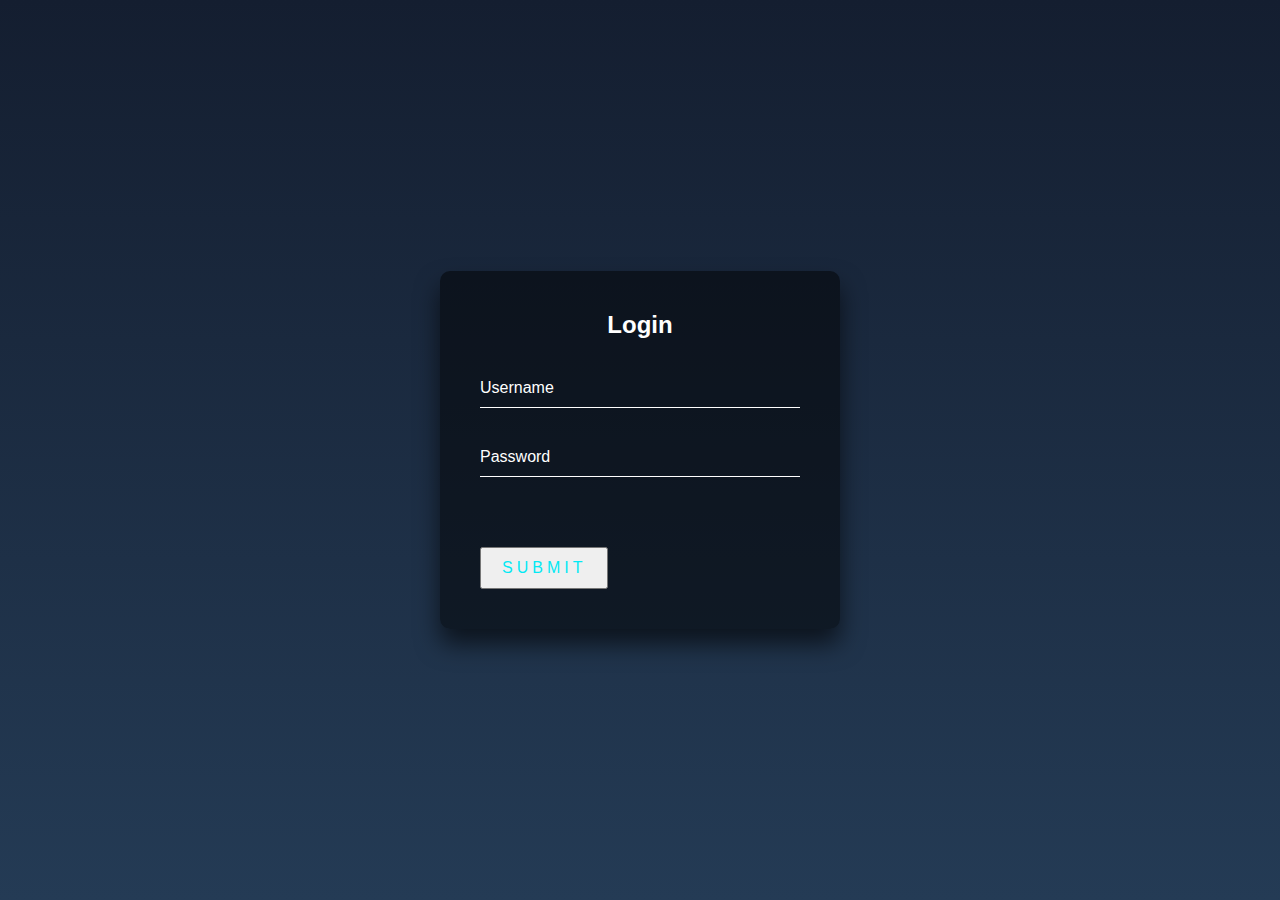
<file: admin_login.html>
<!DOCTYPE html>
<html lang="en">
<head>
  <meta charset="UTF-8">
  <meta name="viewport" content="width=device-width, initial-scale=1.0">
  <title>Document</title>
  <style>
    html {
      height: 100%;
    }
    body {
      margin:0;
      padding:0;
      font-family: sans-serif;
      background: linear-gradient(#141e30, #243b55);
    }
    
    .login-box {
      position: absolute;
      top: 50%;
      left: 50%;
      width: 400px;
      padding: 40px;
      transform: translate(-50%, -50%);
      background: rgba(0,0,0,.5);
      box-sizing: border-box;
      box-shadow: 0 15px 25px rgba(0,0,0,.6);
      border-radius: 10px;
    }
    
    .login-box h2 {
      margin: 0 0 30px;
      padding: 0;
      color: #fff;
      text-align: center;
    }
    
    .login-box .user-box {
      position: relative;
    }
    
    .login-box .user-box input {
      width: 100%;
      padding: 10px 0;
      font-size: 16px;
      color: #fff;
      margin-bottom: 30px;
      border: none;
      border-bottom: 1px solid #fff;
      outline: none;
      background: transparent;
    }
    .login-box .user-box label {
      position: absolute;
      top:0;
      left: 0;
      padding: 10px 0;
      font-size: 16px;
      color: #fff;
      pointer-events: none;
      transition: .5s;
    }
    
    .login-box .user-box input:focus ~ label,
    .login-box .user-box input:valid ~ label {
      top: -20px;
      left: 0;
      color: #03e9f4;
      font-size: 12px;
    }
    
    .login-box form button {
      position: relative;
      display: inline-block;
      padding: 10px 20px;
      color: #03e9f4;
      font-size: 16px;
      text-decoration: none;
      text-transform: uppercase;
      overflow: hidden;
      transition: .5s;
      margin-top: 40px;
      letter-spacing: 4px
    }
    
    .login-box button:hover {
      background: #03e9f4;
      color: #fff;
      border-radius: 5px;
      box-shadow: 0 0 5px #03e9f4,
                  0 0 25px #03e9f4,
                  0 0 50px #03e9f4,
                  0 0 100px #03e9f4;
    }
    
    .login-box button span {
      position: absolute;
      display: block;
    }
    
    .login-box button span:nth-child(1) {
      top: 0;
      left: -100%;
      width: 100%;
      height: 2px;
      background: linear-gradient(90deg, transparent, #03e9f4);
      animation: btn-anim1 1s linear infinite;
    }
    
    @keyframes btn-anim1 {
      0% {
        left: -100%;
      }
      50%,100% {
        left: 100%;
      }
    }
    
    .login-box button span:nth-child(2) {
      top: -100%;
      right: 0;
      width: 2px;
      height: 100%;
      background: linear-gradient(180deg, transparent, #03e9f4);
      animation: btn-anim2 1s linear infinite;
      animation-delay: .25s
    }
    
    @keyframes btn-anim2 {
      0% {
        top: -100%;
      }
      50%,100% {
        top: 100%;
      }
    }
    
    .login-box button span:nth-child(3) {
      bottom: 0;
      right: -100%;
      width: 100%;
      height: 2px;
      background: linear-gradient(270deg, transparent, #03e9f4);
      animation: btn-anim3 1s linear infinite;
      animation-delay: .5s
    }
    
    @keyframes btn-anim3 {
      0% {
        right: -100%;
      }
      50%,100% {
        right: 100%;
      }
    }
    
    .login-box button span:nth-child(4) {
      bottom: -100%;
      left: 0;
      width: 2px;
      height: 100%;
      background: linear-gradient(360deg, transparent, #03e9f4);
      animation: btn-anim4 1s linear infinite;
      animation-delay: .75s
    }
    
    @keyframes btn-anim4 {
      0% {
        bottom: -100%;
      }
      50%,100% {
        bottom: 100%;
      }
    }
    
  </style>
</head>
<body>
  <div class="login-box">
    <h2>Login</h2>
    <form action="emploginprocess" method="post">
      <div class="user-box">
        <input type="text" name="username" required="true">
        <label>Username</label>
      </div>
      <div class="user-box">
        <input type="password" name="password" required="true">
        <label>Password</label>
      </div>
     
      <button type="submit" class="send-button mr-2">Submit</button>
    </form>
  </div>
</body>
</html>
</file>
